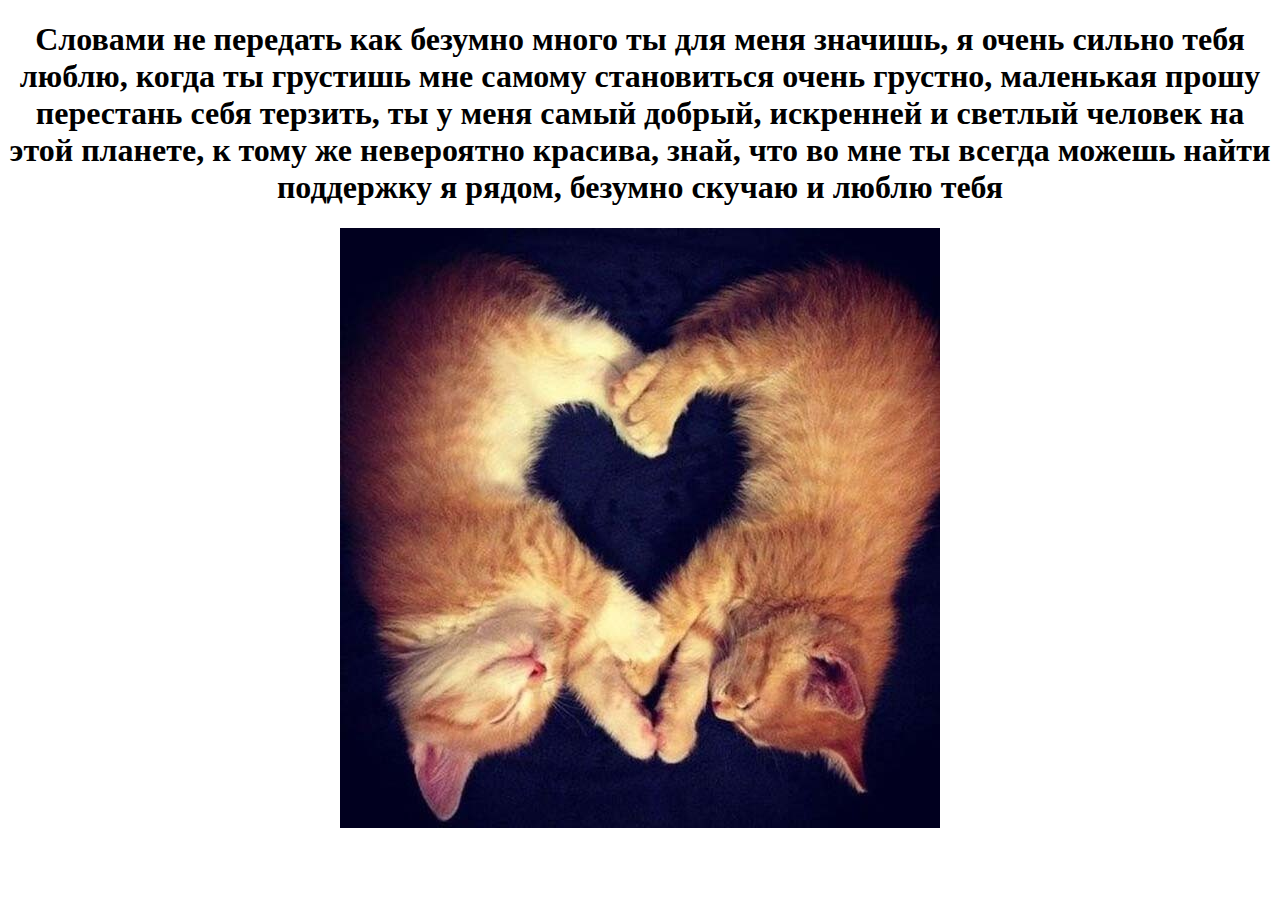
<file: index (2).html>
<!DOCTYPE html>
<html lang="en">
<head>
    <meta charset="UTF-8">
    <meta http-equiv="X-UA-Compatible" content="IE=edge">
    <meta name="viewport" content="width=device-width, initial-scale=1.0">
    <title>Document</title>
    <link rel="stylesheet" href="./style.css">
</head>
<body>
</body>
</html>
<header class="header">
    <h1 class="hero">Cловами не передать как безумно много ты для меня значишь, я очень сильно тебя люблю, когда ты грустишь мне самому становиться очень грустно, маленькая прошу перестань себя терзить, ты у меня самый добрый, искренней и светлый человек на этой планете, к тому же невероятно красива, знай, что во мне ты всегда можешь найти поддержку я рядом, безумно скучаю и люблю тебя </h1>
    <img class="photo" src="./img/1576743761_6.jpg" alt="" width="600" height="600">
</header>
</file>
<file: style.css>
.header{
    text-align: center;
}
.text-hero{
    color: black;
    
}

.link{
   text-decoration: none;
}

.hero{

}

img{
    margin-left: auto;
    margin-right: auto;
    display: block;
}
</file>
